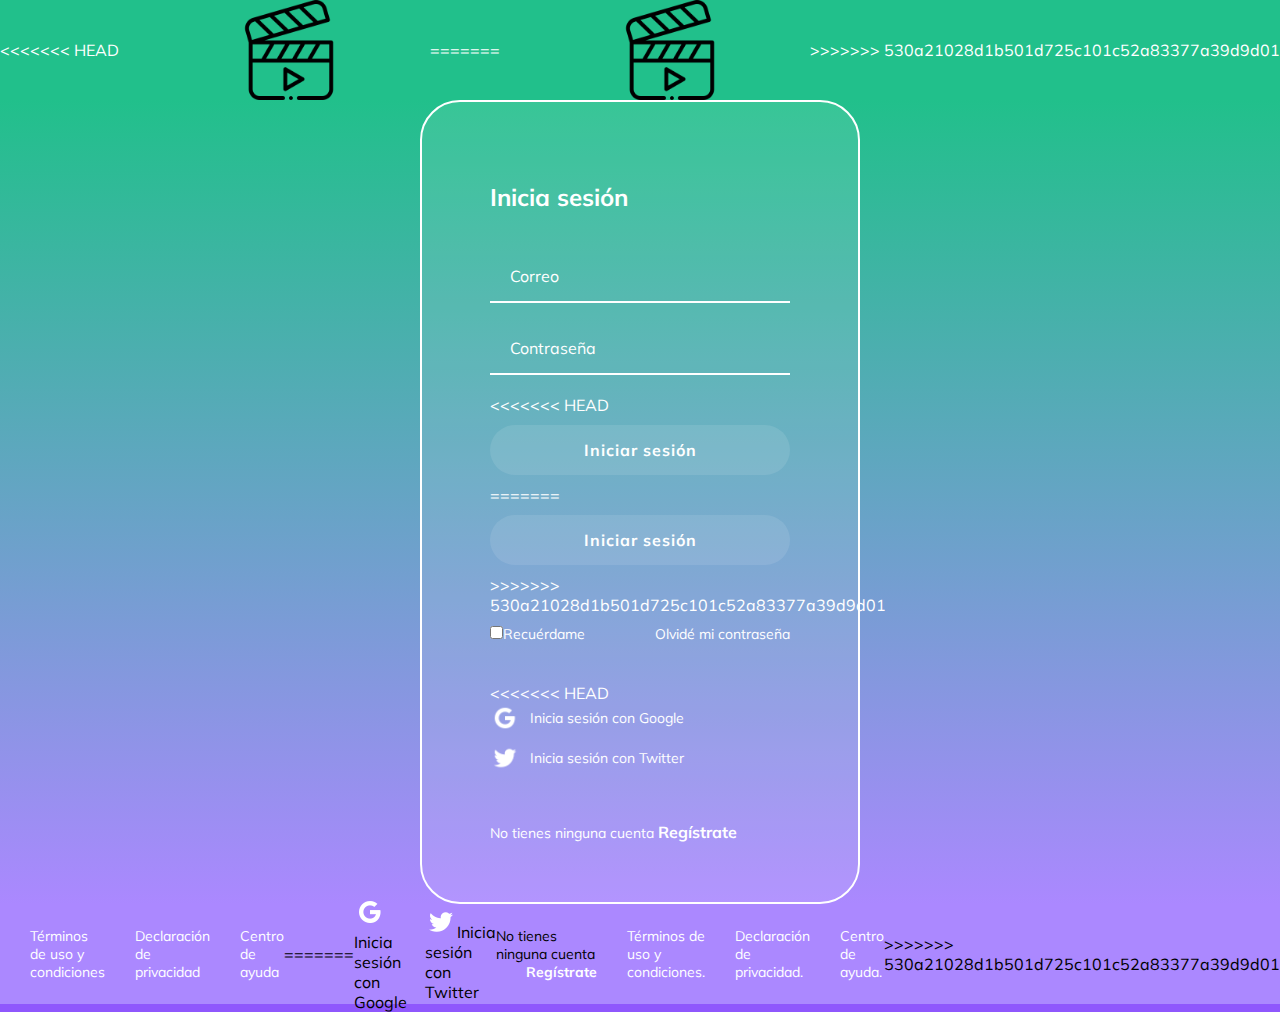
<file: index.html>
<!DOCTYPE html>
<html lang="en">
<head>
  <meta charset="UTF-8">
  <meta name="viewport" content="width=device-width, initial-scale=1.0">
  <meta http-equiv="X-UA-Compatible" content="ie=edge">
  <!-- Font -->
  <link href="https://fonts.googleapis.com/css?family=Muli&display=swap" rel="stylesheet">
  <!-- Styles -->
  <link rel="stylesheet" href="./style2.css">
  <!-- Title -->
  <title>Iniciar Sesión</title>
</head>
<body>
  <header class="header">
<<<<<<< HEAD
    <img tabindex="0" class="header__img" src="/img/video.png" alt="Platzi Video">
=======
    <img tabindex="0" class="header__img" src="./img/video.png" alt="Imagen de Video">
>>>>>>> 530a21028d1b501d725c101c52a83377a39d9d01
  </header>
  <section class="login">
      <section class="login__container">
        <h2 tabindex="0">Inicia sesión</h2>
        <form class="login__container--form">
          <input aria-label="Correo" class="input" type="text" placeholder="Correo">
          <input aria-label="Contraseña" class="input" type="password" placeholder="Contraseña">
<<<<<<< HEAD
          <button class="button" > <a href="/maquetacion2.html">Iniciar sesión</a> </button>
=======
          <button class="button" > <a href="./maquetacion2.html">Iniciar sesión</a> </button>
>>>>>>> 530a21028d1b501d725c101c52a83377a39d9d01
          <div class="login__container--remember-me">
            <label>
              <input type="checkbox" name="" id="cbox1" value="checkbos">Recuérdame
            </label>
            <a href="#">Olvidé mi contraseña</a>
          </div>
        </form>
        <section class="login__container--social-media">
<<<<<<< HEAD
          <div><img src="/img/google-icon.png" alt="Google">Inicia sesión con Google</div>
          <div><img src="/img/twitter-icon.png" alt="Twitter">Inicia sesión con Twitter</div>
        </section>
        <p class="login__container--register">No tienes ninguna cuenta <a href="/registrate.html">Regístrate</a></p>
      </section>
  </section>
  <footer class="footer">
    <a href="/">Términos de uso y condiciones</a>
    <a href="/">Declaración de privacidad</a>
    <a href="/">Centro de ayuda</a>
=======
          <div><img src="./img/google-icon.png" alt="Google">Inicia sesión con Google</div>
          <div><img src="./img/twitter-icon.png" alt="Twitter">Inicia sesión con Twitter</div>
        </section>
        <p class="login__container--register">No tienes ninguna cuenta <a href="./registrate.html">Regístrate</a></p>
      </section>
  </section>
  <footer class="footer">
    <a href="/">Términos de uso y condiciones.</a>
    <a href="/">Declaración de privacidad.</a>
    <a href="/">Centro de ayuda.</a>
>>>>>>> 530a21028d1b501d725c101c52a83377a39d9d01
  </footer>
</body>
</html>
</file>
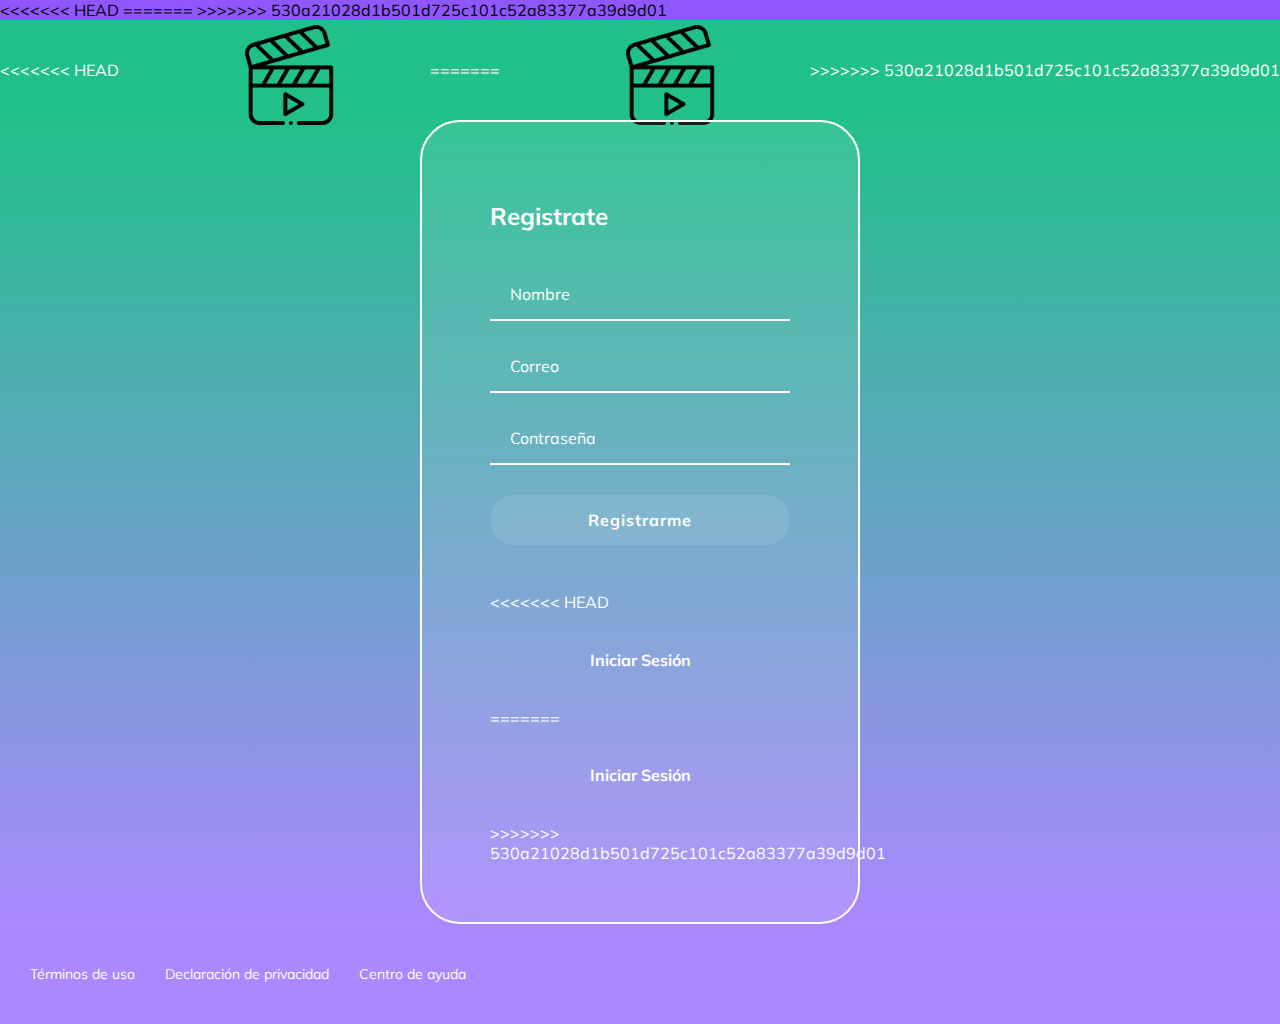
<file: registrate.html>
<!DOCTYPE html>
<html lang="en">
<head>
  <meta charset="UTF-8">
  <meta name="viewport" content="width=device-width, initial-scale=1.0">
  <meta http-equiv="X-UA-Compatible" content="ie=edge">
  <!-- Font -->
  <link href="https://fonts.googleapis.com/css?family=Muli&display=swap" rel="stylesheet">
  <!-- Styles -->
<<<<<<< HEAD
  <link rel="stylesheet" href="/registrate.css">
=======
  <link rel="stylesheet" href="./registrate.css">
>>>>>>> 530a21028d1b501d725c101c52a83377a39d9d01
  <!-- Title -->
  <title>Registrate</title>
</head>
<body>
  <header class="header">
<<<<<<< HEAD
    <img class="header__img" src="/img/video.png" alt="Platzi Video">
=======
    <img class="header__img" src="./img/video.png" alt=" Video">
>>>>>>> 530a21028d1b501d725c101c52a83377a39d9d01
  </header>
  <section class="login">
      <section class="login__container">
        <h2>Registrate</h2>
        <form class="login__container--form">
          <input class="input" type="text" placeholder="Nombre">
          <input class="input" type="password" placeholder="Correo">
          <input class="input" type="password" placeholder="Contraseña">
          <button class="button">Registrarme</button>
         
        </form>
  
<<<<<<< HEAD
            <p class="login__container--register"><a href="/index.html">Iniciar Sesión</a></p>
=======
            <p class="login__container--register"><a href="./index.html">Iniciar Sesión</a></p>
>>>>>>> 530a21028d1b501d725c101c52a83377a39d9d01
          
    
       
      </section>
  </section>
  <footer class="footer">
    <a href="/">Términos de uso</a>
    <a href="/">Declaración de privacidad</a>
    <a href="/">Centro de ayuda</a>
  </footer>
</body>
</html>
</file>
<file: style2.css>
* {
  padding: 0;
  margin: 0;
}
html {
  font-size: 62.5%;
}
body {
  font-size: 1.6rem;
  font-family: "Muli", sans-serif;
  background-color: #8f57fd;
}

.header {
  align-items: center;
  background-color: #21c08b;
  color: white;
  display: flex;
  height: 100px;
  justify-content: space-between;
  top: 0px;
  width: 100%;
}
.header__img {
  margin-left: 30px;
  width: 100px;
}
.login {
  background: linear-gradient(#21c08b, #ab88ff); /*degrada de verde a morado*/
  display: flex; /*ubicar componentes*/
  align-items: center; /*alinear*/
  justify-content: center; /*alinear de forma orizontal*/
  flex-direction: column; /*ccentrarlo*/
  padding: 0px 30px; /*padding de arriba y alto*/
  min-height: calc(100vh - 200px); /*vh(es el porcentaje que ve el usuario) */
}
.login__container {
  background-color: rgba(255, 255, 255, 0.1); /*color blanco transparente*/
  border: 2px solid white;
  border-radius: 40px;
  color: white;
  padding: 60px 68px 40px; /* */
  min-height: 700px; /*para que se haga grande o alto*/
  width: 300px; /*ancho*/
  display: flex;
  justify-content: space-around; /*alinear elemntos*/
  flex-direction: column;
}
.login__container--form {
  display: flex;
  flex-direction: column; /*los pone en columna*/
}
.login__container--form label {
  font-size: 14px;
}
.login__container--remember-me {
  color: white;
  display: flex;
  justify-content: space-between; /*espacio en medio entre los elemntos*/
  margin-top: 10px;
}
.login__container--remember-me a {
  color: white;
  font-size: 14px;
  text-decoration: none; /*quitar delineado*/
}
.login__container--remember-me a:hover {
  text-decoration: underline;
}
.login__container--social-media > div {
  /* > que escoja todos los div para estilizar*/
  display: flex;
  align-items: center;
  font-size: 14px;
  margin-bottom: 10px;
}

.login__container--social-media > div > img {
  width: 30px;
  margin-right: 10px;
}

.login__container--register {
  font-size: 14px;
}
.login__container--register a {
  color: white;
  font-size: 16px;
  font-weight: bold;
  text-decoration: none;
}
.login__container--register a:hover {
  text-decoration: underline;
}

.input {
  background-color: transparent;
  border-left: 0px;
  border-top: 0px;
  border-right: 0px;
  border-bottom: 2px solid white;
  font-family: "Muli", sans-serif;
  font-size: 1.6rem;
  margin-bottom: 20px;
  padding: 0px 20px;
  outline: none;
  height: 50px;
}

::placeholder {
  color: white;
}

.button {
  background-color: rgba(255, 255, 255, 0.1);
  border-radius: 25px;
  border: none;
  cursor: pointer;
  font-size: 1.6rem;
  font-weight: bold;
  font-family: "Muli", sans-serif;
  height: 50px;
  letter-spacing: 1px; /*lo separa */
  margin: 10px 0px;
}
.button a {
  text-decoration: none;
  color: white;
}

.footer {
  background-color: #ab88ff;
  display: flex;
  align-items: center;
  height: 100px;
  width: 100%;
}

.footer a {
  color: white;
  cursor: pointer;
  font-size: 1.4rem;
  padding-left: 30px;
  text-decoration: none;
}

.footer a:hover {
  text-decoration: underline;
}

@media only screen and (max-width: 600px) {
  .login__container {
    background-color: transparent;
    border: none;
    padding: 0px; /*quitar espacio entre el borde blanco hacia afuera*/
    width: 100%; /*que cubra todo el espacio del celular*/
  }
  .footer {
    align-items: flex-start; /*alinear elementos */
    flex-direction: column; /*en columna*/
  }
}
</file>
<file: registrate.css>
* {
  padding: 0;
  margin: 0;
}
html {
  font-size: 62.5%;
}
body {
  font-size: 1.6rem;
  font-family: "Muli", sans-serif;
  background-color: #8f57fd;
}

.header {
  align-items: center;
  background-color: #21c08b;
  color: white;
  display: flex;
  height: 100px;
  justify-content: space-between;
  top: 0px;
  width: 100%;
}
.header__img {
  margin-left: 30px;
  margin-top: 10px;
  width: 100px;
}
.login {
  background: linear-gradient(#21c08b, #ab88ff); /*degrada de verde a morado*/
  display: flex; /*ubicar componentes*/
  align-items: center; /*alinear*/
  justify-content: center; /*alinear de forma orizontal*/
  flex-direction: column; /*ccentrarlo*/
  padding: 0px 30px; /*padding de arriba y alto*/
  min-height: calc(100vh - 200px); /*vh(es el porcentaje que ve el usuario) */
}
.login__container {
  background-color: rgba(255, 255, 255, 0.1); /*color blanco transparente*/
  border: 2px solid white;
  border-radius: 40px;
  color: white;
  padding: 60px 68px 40px; /* */
  min-height: 700px; /*para que se haga grande o alto*/
  width: 300px; /*ancho*/
  display: flex;
  justify-content: space-around; /*alinear elemntos*/
  flex-direction: column;
}
.login__container--form {
  display: flex;
  flex-direction: column; /*los pone en columna*/
}

.login__container--register {
  font-size: 14px;
  text-align: center;
}
.login__container--register a {
  color: white;
  font-size: 16px;
  font-weight: bold;
  text-decoration: none;
}

.login__container--register a:hover {
  text-decoration: underline;
  align-items: flex-start;
}
.input {
  background-color: transparent;
  border-left: 0px; /*quita los bordes*/
  border-top: 0px; /*quita los bordes*/
  border-right: 0px; /*quita los bordes*/
  border-bottom: 2px solid white; /*solo se vera el borde de abajo*/
  font-family: "Muli", sans-serif;
  font-size: 1.6rem;
  margin-bottom: 20px;
  padding: 0px 20px;
  outline: none;
  height: 50px;
}

::placeholder {
  color: white;
}

.button {
  background-color: rgba(255, 255, 255, 0.1);
  border-radius: 25px;
  border: none;
  color: white;
  cursor: pointer;
  font-size: 1.6rem;
  font-weight: bold;
  font-family: "Muli", sans-serif;
  height: 50px;
  letter-spacing: 1px; /*lo separa */
  margin: 10px 0px;
}

.footer {
  background-color: #ab88ff;
  display: flex;
  align-items: center;
  height: 100px;
  width: 100%;
}

.footer a {
  color: white;
  cursor: pointer;
  font-size: 1.4rem;
  padding-left: 30px;
  text-decoration: none;
}

.footer a:hover {
  text-decoration: underline;
}
</file>
